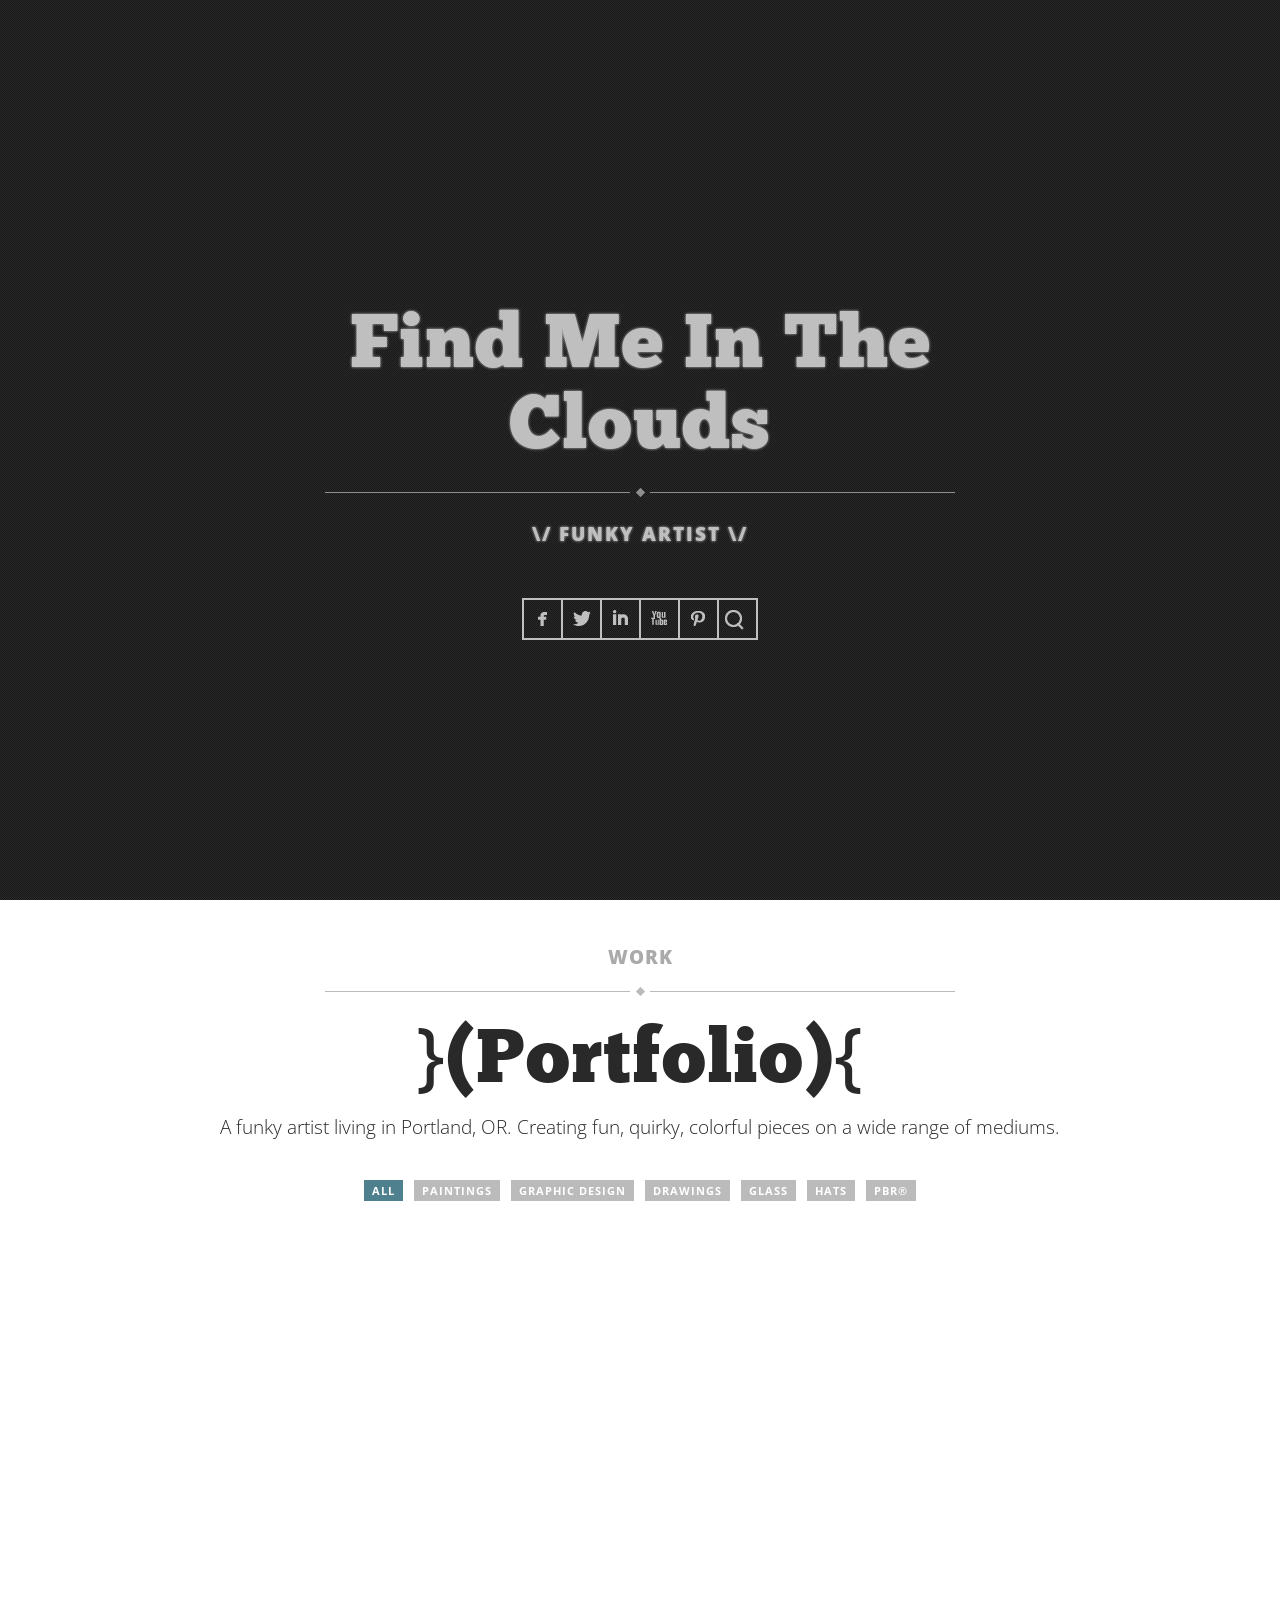
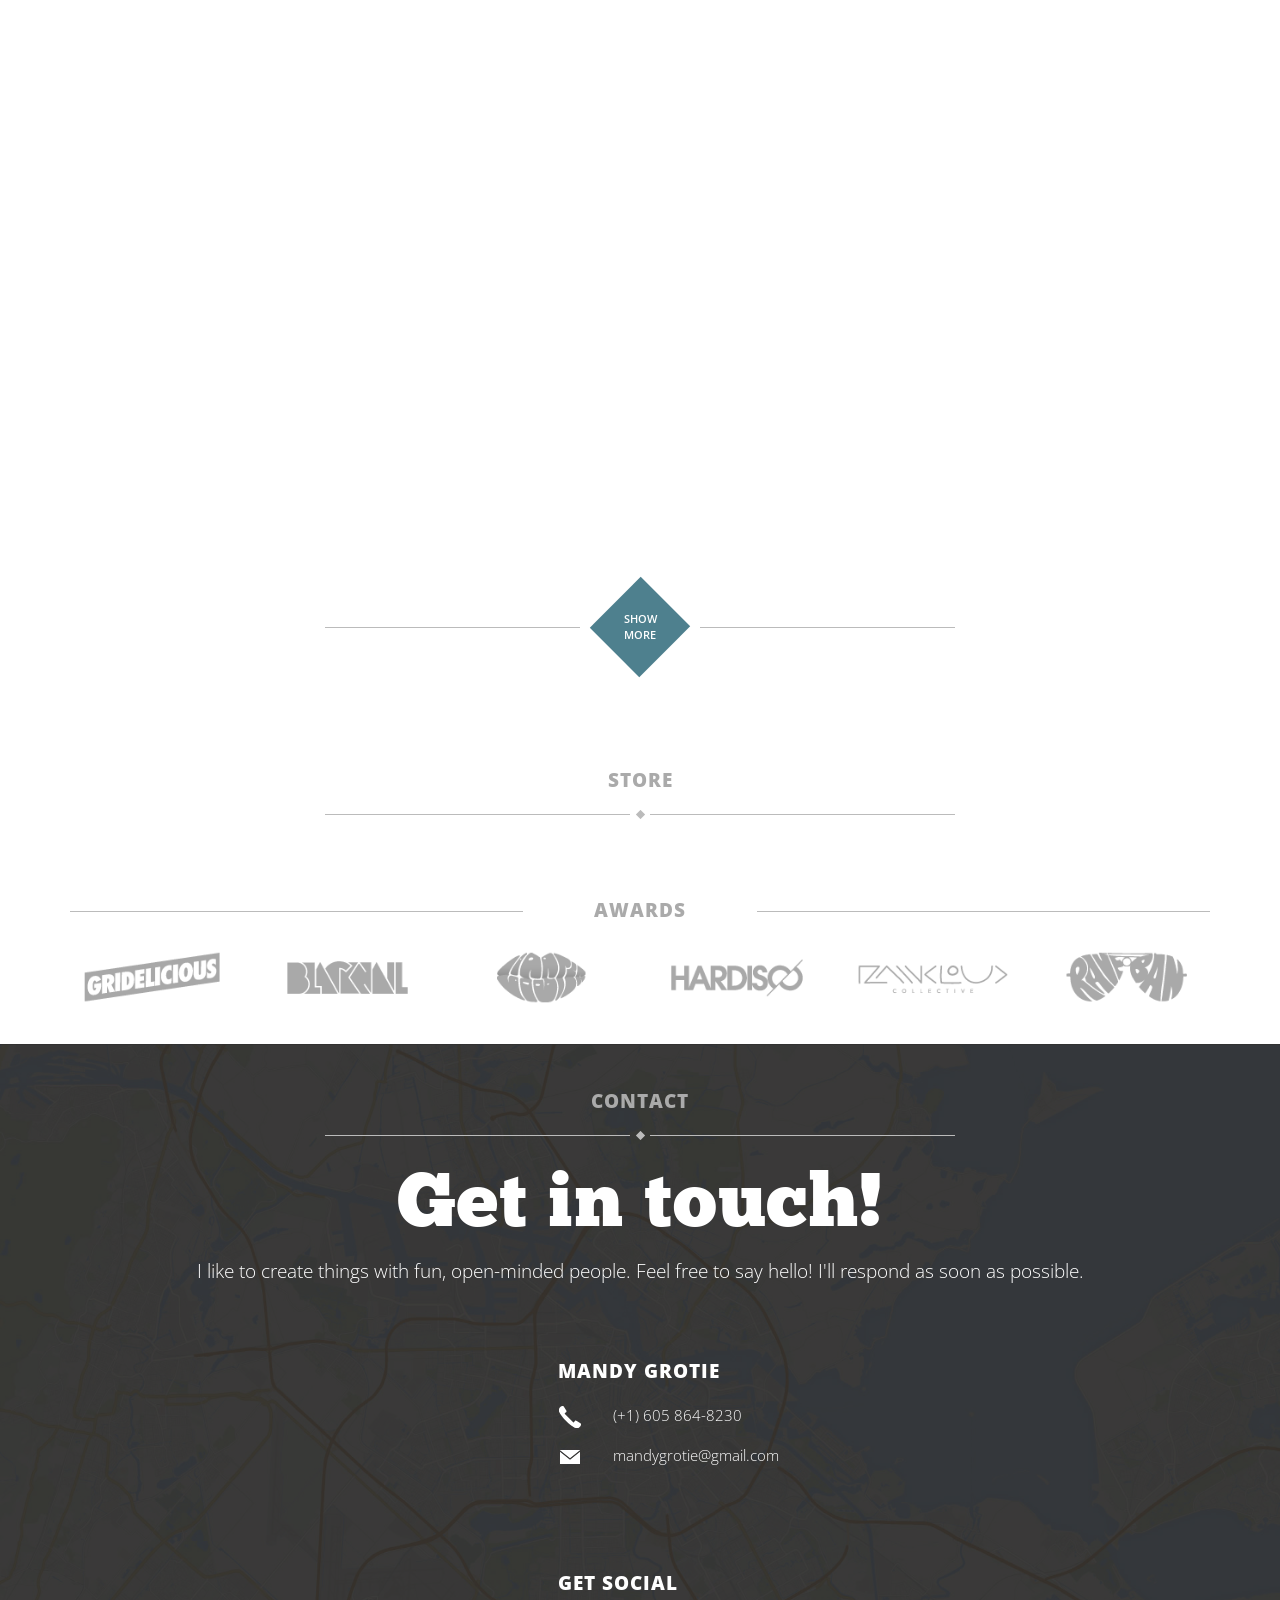
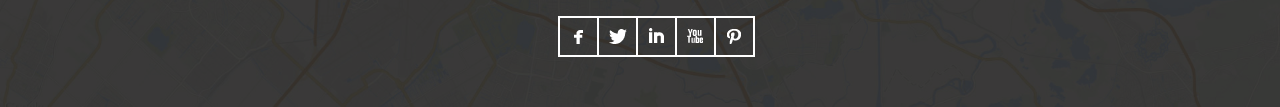
<file: index.html>
<!DOCTYPE html>
<html lang="en">
  <head>
    <!-- META DATA -->
    <meta charset="utf-8">
    <meta name="viewport" content="width=device-width, initial-scale=1.0, user-scalable=0, minimum-scale=1.0, maximum-scale=1.0">
    <meta name="apple-mobile-web-app-capable" content="yes">
    <meta name="apple-mobile-web-app-status-bar-style" content="black">

    <meta name="description" content="Treble theme - One Page Responsive Theme - Gridelicious.net">
    <title>FMITC</title>

    <link rel="apple-touch-icon-precomposed" sizes="144x144" href="assets/images/ico/apple-touch-icon-144-precomposed.png">
    <link rel="apple-touch-icon-precomposed" sizes="114x114" href="assets/images/ico/apple-touch-icon-114-precomposed.png">
      <link rel="apple-touch-icon-precomposed" sizes="72x72" href="assets/images/ico/apple-touch-icon-72-precomposed.png">
                    <link rel="apple-touch-icon-precomposed" href="assets/images/ico/apple-touch-icon-57-precomposed.png">
                                   <link rel="shortcut icon" href="http://res.cloudinary.com/djjldnjz7/image/upload/w_100,h_100,c_fit/v1455151352/Funky_Nova_gogpmp.jpg">

    <!-- STYLESHEETS -->
    <link rel="stylesheet" href="assets/style/bootstrap.css" type="text/css" />

    <!-- GOOGLE WEB FONTS -->
    <link href='http://fonts.googleapis.com/css?family=Open+Sans:300italic,400italic,600italic,700italic,800italic,400,700,600,300,800' rel='stylesheet' type='text/css'>
    <link rel="stylesheet" href="https://maxcdn.bootstrapcdn.com/font-awesome/4.5.0/css/font-awesome.min.css">
</head>
<body>
    <!-- NAVIGATION -->
    <nav class="navbar-fixed-top" id="navigation">
        <div class="container">
            <div class="row">
                <div class="col-md-12 center">
                    <!-- LOGO -->
                    <a class="brand pull-left" href="./">
                        <img src="assets/images/logo.png" alt="Treble">
                    </a>
                    <!-- END LOGO -->

                    <!-- MOBILE MENU BUTTON -->
                    <div class="mobile-menu" data-toggle="collapse" data-target=".navbar-collapse" aria-controls="bs-navbar" aria-expanded="false">
                        <span class="icon-bar"></span>
                        <span class="icon-bar"></span>
                        <span class="icon-bar"></span>
                    </div>
                    <!-- END MOBILE MENU BUTTON -->

                    <!-- MAIN MENU -->
                    <ul id="main-menu" class="collapse navbar-collapse">
                        <li><a href="#page-welcome">Home</a></li>
                        <li><a href="#page-work">Work</a></li>
                        <li><a href="#page-features">Features</a></li>
                        <li><a href="#page-about">About</a></li>
                        <li><a href="#page-blog">Blog</a></li>
                        <li><a href="#page-contact">Contact</a></li>
                    </ul>
                    <!-- END MAIN MENU -->

                    <!-- SOCIAL ICONS -->
                    <div class="social-icons hover-big pull-right">
                        <a href="#" class="sicon-facebook"><i>Facebook</i></a>
                        <a href="#" class="sicon-twitter"><i>Twitter</i></a>
                        <a href="#" class="sicon-linkedin"><i>LinkedIn</i></a>
                        <a href="#" class="sicon-youtube"><i>Youtube</i></a>
                        <a href="#" class="sicon-pinterest"><i>Pinterest</i></a>
                    </div>
                    <!-- END SOCIAL ICONS -->
                </div>
            </div>
        </div>
    </nav>
    <!-- END NAVIGATION -->

    <!-- PAGE | WELCOME -->
    <div class="pages white paralax page-welcome" id="page-welcome">
        <div class="overlay"></div>
        <!-- Centralized content -->
        <div class="centralized">
            <div class="container-fluid">
                <div class="row">
                    <div class="col-md-12 center">
                        <!-- Animated logo -->
                        <!-- <div class="logo">
                            <div class="scrollNormal">
                                <a href="#page-work">
                                    <img src="assets/images/pages/welcome/logo_welcome.png" width="140" height="140" alt="Treble">
                                </a>
                            </div>
                            <div class="scrollDown">
                                <a href="#page-work">
                                    <img src="assets/images/pages/welcome/logo2_welcome.png" width="140" height="140" alt="Treble">
                                </a>
                            </div>
                        </div> -->

                        <div class="line-divider" id="welcome-messages">
                            <ul class="slides">
                                <li>
                                    <h1>Find Me In The Clouds</h1>
                                </li>
                                <li>
                                    <h1>Mandy Grotie</h1>
                                </li>
                                <li>
                                    <h1>Funky & Fresh</h1>
                                </li>
                            </ul>
                        </div>
                        <p>\/ FUNKY ARTIST \/</p>

                        <div class="social-icons sicon-white bordered">
                            <a href="#" class="sicon-facebook"><i>Facebook</i></a>
                            <a href="#" class="sicon-twitter"><i>Twitter</i></a>
                            <a href="#" class="sicon-linkedin"><i>LinkedIn</i></a>
                            <a href="#" class="sicon-youtube"><i>Youtube</i></a>
                            <a href="#" class="sicon-pinterest"><i>Pinterest</i></a>
                            <a href="#"><i class="fa fa-car"></i></a>
                        </div>
                    </div>
                </div>
            </div>
        </div>
    </div>
    <!-- END PAGE | Welcome -->

    <!-- PAGE | WORK -->
    <div class="pages page-work" id="page-work">
        <div class="container">
            <!-- Header -->
            <header>
                <h4 class="line-divider">Work</h4>
                <h1>}(Portfolio){</h1>
                <!-- Short desciption about Work in general -->
                <div class="row">
                    <div class="col-md-10 col-md-offset-1">
                        <p>
                            A funky artist living in Portland, OR.
                            Creating fun, quirky, colorful pieces on a wide
                            range of mediums.
                        </p>
                    </div>
                </div>

                <!-- Sub menu -->
                <!--
                Params:
                    plugin-filter: Defines links for filtering.
                -->
                <nav class="submenu">
                    <ul>
                        <li>
                            <a href="#" class="plugin-filter active" data-filter="all">All</a>
                        </li>
                        <li>
                            <a href="#" class="plugin-filter" data-filter="paintings">Paintings</a>
                        </li>
                        <li>
                            <a href="#" class="plugin-filter" data-filter="graphic-design">Graphic Design</a>
                        </li>
                        <li>
                            <a href="#" class="plugin-filter" data-filter="drawings">Drawings</a>
                        </li>
                        <li>
                            <a href="#" class="plugin-filter" data-filter="glass">Glass</a>
                        </li>
                        <li>
                            <a href="#" class="plugin-filter" data-filter="hats">Hats</a>
                        </li>
                        <li>
                            <a href="#" class="plugin-filter" data-filter="pbr">PBR®</a>
                        </li>
                    </ul>
                </nav>
            </header>
            <!-- End Header -->

            <!-- Article -->
            <article>
                <!-- Portfolio items
                    Params:
                        plugin-filter-elements: Defines items for filtering, each item has class which defines filter value.
                        portfolio-items: Customise portfolio items for hover effect.
                -->
                <ul class="thumbnails plugin-filter-elements portfolio-items">

                    <!-- <li class="col-xs-12 col-sm-4 col-md-4 mix paintings">
                        <a href="#pages/portfolio/project_2.html" data-destination="portfolio-items" data-insert="before">
                            <div class="portfolio-image mario"></div>

                            <div class="portfolio-overlay">
                                <h4>Mario</h4>
                            </div>
                        </a>
                    </li>

                    <li class="col-xs-12 col-sm-4 col-md-4 mix paintings">
                        <a href="#pages/portfolio/project_3.html" data-destination="portfolio-items" data-insert="before">
                            <div class="portfolio-image storm-troopah"></div>

                            <div class="portfolio-overlay">
                                <h4>Storm Troopah</h4>
                            </div>
                        </a>
                    </li>

                    <li class="col-xs-12 col-sm-4 col-md-4 mix paintings">
                        <a href="#pages/portfolio/project_3.html" data-destination="portfolio-items" data-insert="before">
                            <div class="portfolio-image luigi"></div>

                            <div class="portfolio-overlay">
                                <h4>Luigi</h4>
                            </div>
                        </a>
                    </li>

                    <li class="col-xs-12 col-sm-4 col-md-4 mix paintings">
                        <a href="#pages/portfolio/project_1.html" data-destination="portfolio-items" data-insert="before">
                            <div class="portfolio-image wings"></div>

                            <div class="portfolio-overlay">
                                <h4>Wings</h4>
                            </div>
                        </a>
                    </li>



                    <li class="col-xs-12 col-sm-4 col-md-4 mix paintings">
                        <a href="#pages/portfolio/project_1.html" data-destination="portfolio-items" data-insert="before">
                            <div class="portfolio-image lucky-hand"></div>

                            <div class="portfolio-overlay">
                                <h4>Lucky Hand</h4>
                            </div>
                        </a>
                    </li>

                    <li class="col-xs-12 col-sm-4 col-md-4 mix paintings">
                        <a href="#pages/portfolio/project_1.html" data-destination="portfolio-items" data-insert="before">
                            <div class="portfolio-image cactus"></div>

                            <div class="portfolio-overlay">
                                <h4>Cactus</h4>
                            </div>
                        </a>
                    </li>

                    <li class="col-xs-12 col-sm-4 col-md-4 mix paintings">
                        <a href="#pages/portfolio/project_1.html" data-destination="portfolio-items" data-insert="before">
                            <div class="portfolio-image funky-face1"></div>

                            <div class="portfolio-overlay">
                                <h4>funky-face1</h4>
                            </div>
                        </a>
                    </li>

                    <li class="col-xs-12 col-sm-4 col-md-4 mix paintings">
                        <a href="#pages/portfolio/project_1.html" data-destination="portfolio-items" data-insert="before">
                            <div class="portfolio-image funky-face3"></div>

                            <div class="portfolio-overlay">
                                <h4>funky-face3</h4>
                            </div>
                        </a>
                    </li>

                    <li class="col-xs-12 col-sm-4 col-md-4 mix paintings">
                        <a href="#pages/portfolio/project_1.html" data-destination="portfolio-items" data-insert="before">
                            <div class="portfolio-image funky-face2"></div>

                            <div class="portfolio-overlay">
                                <h4> funky-face2</h4>
                            </div>
                        </a>
                    </li>

                    <li class="col-xs-12 col-sm-4 col-md-45 mix paintings">
                        <a href="#pages/portfolio/project_1.html" data-destination="portfolio-items" data-insert="before">
                            <div class="portfolio-image art-oh"></div>

                            <div class="portfolio-overlay">
                                <h4>Art Oh</h4>
                            </div>
                        </a>
                    </li> -->

                    <li class="col-xs-12 col-sm-4 col-md-45 mix paintings">
                        <a href="#pages/portfolio/project_1.html" data-destination="portfolio-items" data-insert="before">
                            <div class="portfolio-image troopah-head"></div>

                            <div class="portfolio-overlay">
                                <h4>Troopah Head</h4>
                            </div>
                        </a>
                    </li>

                    <li class="col-xs-12 col-sm-4 col-md-45 mix paintings">
                        <a href="#pages/portfolio/project_1.html" data-destination="portfolio-items" data-insert="before">
                            <div class="portfolio-image duckys"></div>

                            <div class="portfolio-overlay">
                                <h4>Duckys</h4>
                            </div>
                        </a>
                    </li>

                    <li class="col-xs-12 col-sm-4 col-md-45 mix paintings">
                        <a href="#pages/portfolio/project_1.html" data-destination="portfolio-items" data-insert="before">
                            <div class="portfolio-image eye-am-eye"></div>

                            <div class="portfolio-overlay">
                                <h4>eye am eye</h4>
                            </div>
                        </a>
                    </li>


                    <li class="col-xs-12 col-sm-4 col-md-45 mix paintings">
                        <a href="#pages/portfolio/project_1.html" data-destination="portfolio-items" data-insert="before">
                            <div class="portfolio-image heart-sticker"></div>

                            <div class="portfolio-overlay">
                                <h4>heart sticker</h4>
                            </div>
                        </a>
                    </li>


                    <li class="col-xs-12 col-sm-4 col-md-4 mix paintings">
                        <a href="#pages/portfolio/project_1.html" data-destination="portfolio-items" data-insert="before">
                            <div class="portfolio-image pbr"></div>

                            <div class="portfolio-overlay">
                                <h4>PBR</h4>
                            </div>
                        </a>
                    </li>

                    <li class="col-xs-12 col-sm-4 col-md-45 mix paintings">
                        <a href="#pages/portfolio/project_1.html" data-destination="portfolio-items" data-insert="before">
                            <div class="portfolio-image artooh"></div>

                            <div class="portfolio-overlay">
                                <h4>artooh</h4>
                            </div>
                        </a>
                    </li>


                    <li class="col-xs-12 col-sm-4 col-md-45 mix paintings">
                        <a href="#pages/portfolio/project_1.html" data-destination="portfolio-items" data-insert="before">
                            <div class="portfolio-image dino"></div>

                            <div class="portfolio-overlay">
                                <h4>Octo Pussy</h4>
                            </div>
                        </a>
                    </li>


                    <li class="col-xs-12 col-sm-4 col-md-45 mix paintings">
                        <a href="#pages/portfolio/project_1.html" data-destination="portfolio-items" data-insert="before">
                            <div class="portfolio-image best-budds"></div>

                            <div class="portfolio-overlay">
                                <h4>best-budds</h4>
                            </div>
                        </a>
                    </li>


                    <li class="col-xs-12 col-sm-4 col-md-45 mix paintings">
                        <a href="#pages/portfolio/project_1.html" data-destination="portfolio-items" data-insert="before">
                            <div class="portfolio-image balloon-head"></div>

                            <div class="portfolio-overlay">
                                <h4>Balloon Head</h4>
                            </div>
                        </a>
                    </li>

                </ul>
            </article>
            <!-- End Article -->

            <!-- Footer -->
            <footer>
                <div class="show-more-cube">
                     <a href="#pages/portfolio/readmore.html" data-destination="plugin-filter-elements" data-insert="appendTo" data-action="remove">
                        <span>Show<br/>More</span>
                    </a>
                </div>
            </footer>
            <!-- End footer -->
        </div>
    </div>
    <!-- END PAGE | WORK -->





    <!-- PAGE | ABOUT -->
    <div class="pages page-about" id="page-about">
        <div class="container">
            <header>
                <h4 class="line-divider">Store</h4>
                <div class="row">
                    <div class="col-md-10 col-md-offset-1">

                    </div>
                </div>
            </header>
        </div>
    </div>
    <!-- END PAGE | ABOUT -->


    <!-- PAGE | CLIENTS -->
    <div class="pages page-clients" id="page-clients">
        <div class="container">
            <h4 class="line-divider-inline center">Awards</h4>
            <!-- Client logos -->
            <div class="row">
                <div class="col-md-2 col-sm-6 center">
                    <img src="assets/images/pages/clients/01.png" alt="Treble">
                </div>
                <div class="col-md-2 col-sm-6 center">
                    <img src="assets/images/pages/clients/02.png" alt="Treble">
                </div>
                <div class="col-md-2 col-sm-6 center">
                    <img src="assets/images/pages/clients/03.png" alt="Treble">
                </div>
                <div class="col-md-2 col-sm-6 center">
                    <img src="assets/images/pages/clients/04.png" alt="Treble">
                </div>
                <div class="col-md-2 col-sm-6 center">
                    <img src="assets/images/pages/clients/05.png" alt="Treble">
                </div>
                <div class="col-md-2 col-sm-6 center">
                    <img src="assets/images/pages/clients/06.png" alt="Treble">
                </div>
            </div>

        </div>
    </div>
    <!-- END PAGE | CLIENTS -->

    <!-- PAGE | CONTACT -->
    <div class="pages black-bg white page-contact" id="page-contact">
        <div class="container">
            <!-- Header -->
            <header>
                <h4 class="line-divider">Contact</h4>
                <h1>Get in touch!</h1>
                <div class="row">
                    <div class="col-md-10 col-md-offset-1">
                        <p>
                            I like to create things with fun, open-minded people. Feel free to say hello! I'll respond as soon as possible.
                        </p>
                    </div>
                </div>
            </header>
            <!-- End Header -->

            <!-- Start Article -->
            <article>
                <div class="row">
                    <div class="col-md-4 col-md-offset-5">
                        <h5>Mandy Grotie</h5>
                        <div class="media">
                            <div class="social-icons sicon-white pull-left">
                                <a href="#" class="sicon-phone"><i>Phone</i></a>
                            </div>
                            <div class="media-body smallFontBy08">
                                (+1) 605 864-8230
                            </div>
                        </div>

                        <div class="media">
                            <div class="social-icons sicon-white pull-left">
                                <a href="#" class="sicon-mail"><i>email</i></a>
                            </div>
                            <div class="media-body smallFontBy08">
                                mandygrotie@gmail.com
                            </div>
                        </div>

                        <div class="media hidden">
                            <div class="social-icons sicon-white pull-left">
                                <a href="#" class="sicon-place"><i>Location</i></a>
                            </div>
                            <div class="media-body smallFontBy08">
                                1095 Columbus Ave., San Francisco, CA 94133
                            </div>
                        </div>


                        <br/>
                        <br/>
                        <br/>
                        <h5>Get social</h5>
                        <div class="social-icons sicon-white bordered">
                            <a href="#" class="sicon-facebook"><i>Facebook</i></a>
                            <a href="#" class="sicon-twitter"><i>Twitter</i></a>
                            <a href="#" class="sicon-linkedin"><i>LinkedIn</i></a>
                            <a href="#" class="sicon-youtube"><i>Youtube</i></a>
                            <a href="#" class="sicon-pinterest"><i>Pinterest</i></a>
                        </div>
                    </div>
                    <!-- End Contact information -->
                </div>
            </article>
            <!-- End Article -->

        </div>

        <!-- Background map image -->
        <div id="map-image">
            <img src="assets/images/pages/contact/map_bck.jpg" alt="Treble">
        </div>
    </div>
    <!-- END PAGE | CONTACT -->


    <!-- JQUERY -->
    <script src="assets/js/jquery-1.10.2.min.js" type="text/javascript"></script>

    <!-- TWITTER BOOTSTRAP -->
    <script src="assets/js/bootstrap/bootstrap.min.js" type="text/javascript"></script>
    <!--[if lt IE 9]>
        <script src="assets/js/bootstrap/html5shiv.js"></script>
    <![endif]-->


    <!-- PLUGINS -->
    <script src="assets/js/plugins/jquery.bxslider.js" type="text/javascript"></script>
    <script src="assets/js/plugins/jquery.centralized.js" type="text/javascript"></script>
    <script src="assets/js/plugins/jquery.fixedonlater.js" type="text/javascript"></script>
    <script src="assets/js/plugins/jquery.hashloader.js" type="text/javascript"></script>
    <script src="assets/js/plugins/jquery.mixitup.js" type="text/javascript"></script>
    <script src="assets/js/plugins/jquery.nav.js" type="text/javascript"></script>
    <script src="assets/js/plugins/jquery.parallax-1.1.3.js" type="text/javascript"></script>
    <script src="assets/js/plugins/jquery.responsivevideos.js" type="text/javascript"></script>
    <script src="assets/js/plugins/jquery.scrollTo-1.4.3.1.js" type="text/javascript"></script>
    <script src="assets/js/plugins/jquery.tweet.js" type="text/javascript"></script>
    <script src="assets/js/plugins/jquery.tweetCarousel.js" type="text/javascript"></script>

    <!-- INITIALIZE -->
    <script src="assets/js/application/application.js" type="text/javascript"></script>



</body>
</html>
</file>
